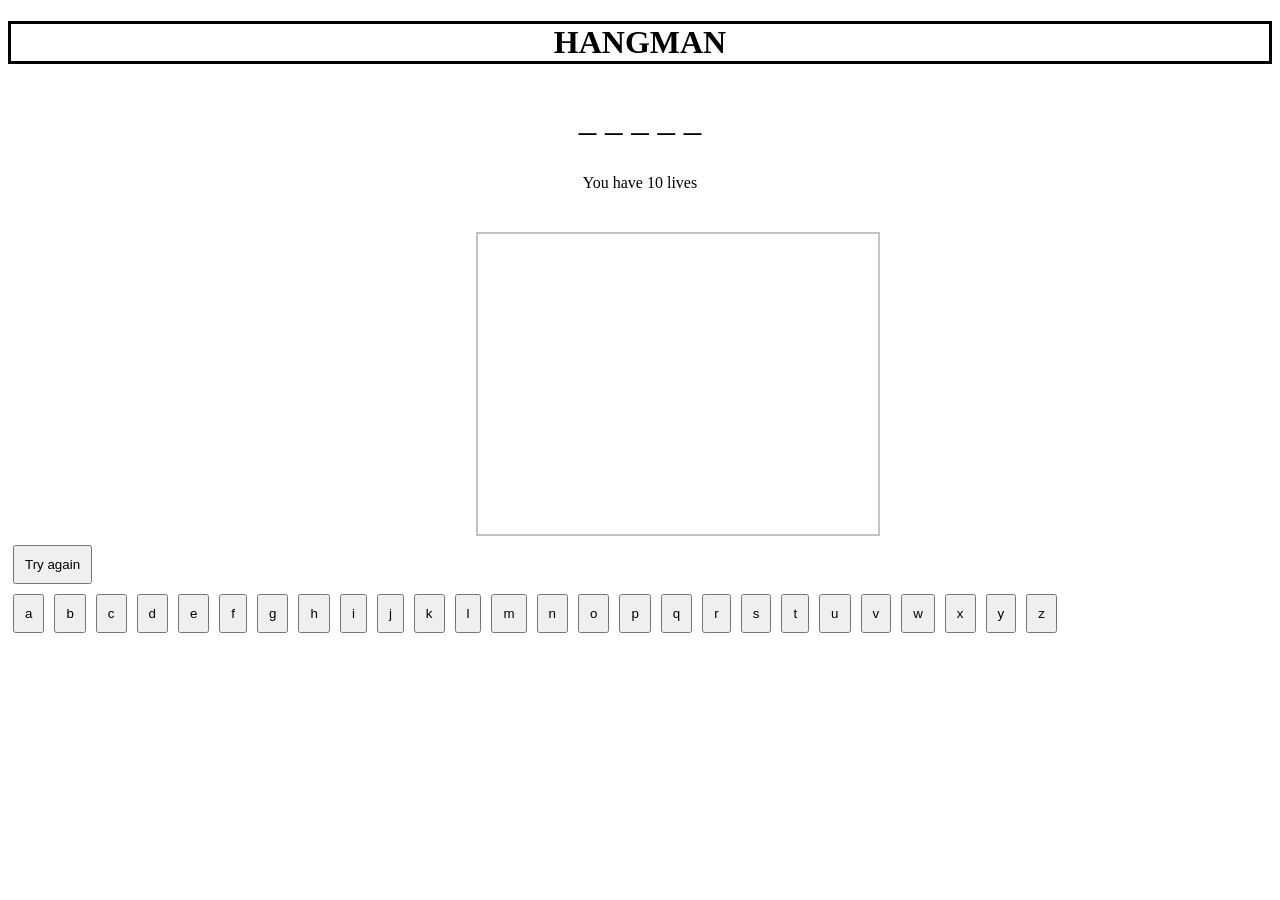
<file: index.html>
<!DOCTYPE html>
<html>
  <head>
    <meta charset="utf-8">
    <link rel="stylesheet" href="style.css">
    <script src="script.js"></script>
    <title>Hangman</title>
  </head>
  <body>
    <h1>HANGMAN</h1>
    <div class="wrapper">
      <p id="guessWord"></p>
      <p id="lives"></p>
      <p id="final"></p>
      <canvas id="hangmanCanvas"></canvas><br>
      <button id="tryAgain" onclick="reloadPage()">Try again</button>
    </div>
  </body>
</html>
</file>
<file: style.css>
h1 {
	border-style: solid;
	text-align: center;
}

button {
	padding: 10px;
	margin: 5px;
}

canvas {
	position: relative;
	left: 37%;
	width: 400px;
	height: 300px;
	border: 2px solid #c3c3c3;
}

p {
	text-align: center;
}

#final {
	text-align: center;
	font-size: 40px;
	color: blue;
	font-weight: bold;
}

#guessWord {
	font-size: 35px;
}
</file>
